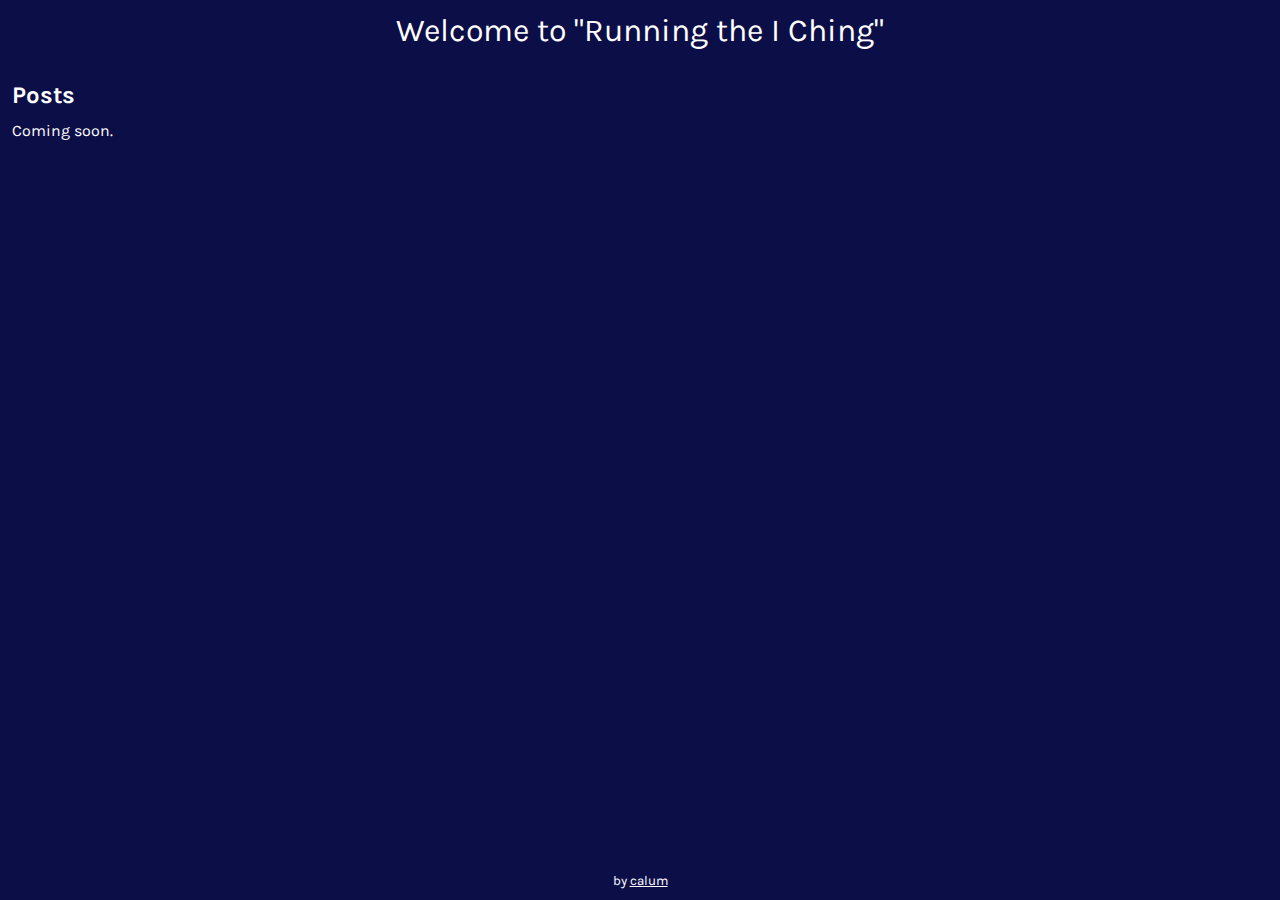
<file: index.html>
<!DOCTYPE html>
<html lang="en">
  <head>
    <meta charset="UTF-8" />
    <meta name="viewport" content="width=device-width, initial-scale=1.0" />
    <title>Running the I Ching</title>
    <link rel="preconnect" href="https://fonts.googleapis.com" />
    <link rel="preconnect" href="https://fonts.gstatic.com" crossorigin />
    <link href="https://fonts.googleapis.com/css2?family=Karla:wght@400;700&display=swap" rel="stylesheet" />
    <link rel="stylesheet" href="style.css" />
  </head>
  <body>
    <header>
      <h1>Welcome to "Running the I Ching"</h1>
    </header>
    <main>
      <h2>Posts</h2>
      Coming soon.
    </main>
    <footer>
      <small>by <a href="https://calumx.com" target="_blank">calum</a></small>
    </footer>
  </body>
</html>
</file>
<file: style.css>
* {
  box-sizing: border-box;
  font-family: 'Karla', sans-serif;
  font-optical-sizing: auto;
  font-weight: 400;
  font-style: normal;
  margin: 0;
}

:root {
  --bg-color: #0c0e47;
  --primary-text: #fff;
  --body-gap: 2rem;
  --main-gap: 0.75rem;
}

body {
  background: var(--bg-color);
  color: var(--primary-text);
  height: 100dvh;
  display: grid;
  grid-auto-rows: auto 1fr;
  padding: 0.75rem;
  gap: var(--body-gap);
}

header {
  align-self: center;
  display: flex;
  flex-direction: column;
  align-items: center;

  h1 {
    font-size: 1.4rem;
  }

  @media (min-width: 768px) {
    h1 {
      font-size: 2rem;
    }
  }
}

main {
  display: flex;
  flex-direction: column;
  gap: 0.75rem;
  flex: 1;
  overflow: auto;
}

img {
  align-self: center;
  margin-bottom: calc(var(--body-gap) - var(--main-gap));
}

h2 {
  font-weight: 700;
}

ol {
  list-style: none;
  padding: 0 1rem;
}

li:not(:first-child) {
  margin: 1rem 0;
}

a {
  color: inherit;
}

footer {
  display: flex;
  justify-content: end;
  align-items: center;
  border-top: 1px solid var(--primary-text);
  padding-top: 0.5rem;

  @media (min-width: 768px) {
    border-top: 0;
    justify-content: center;
  }
}
</file>
